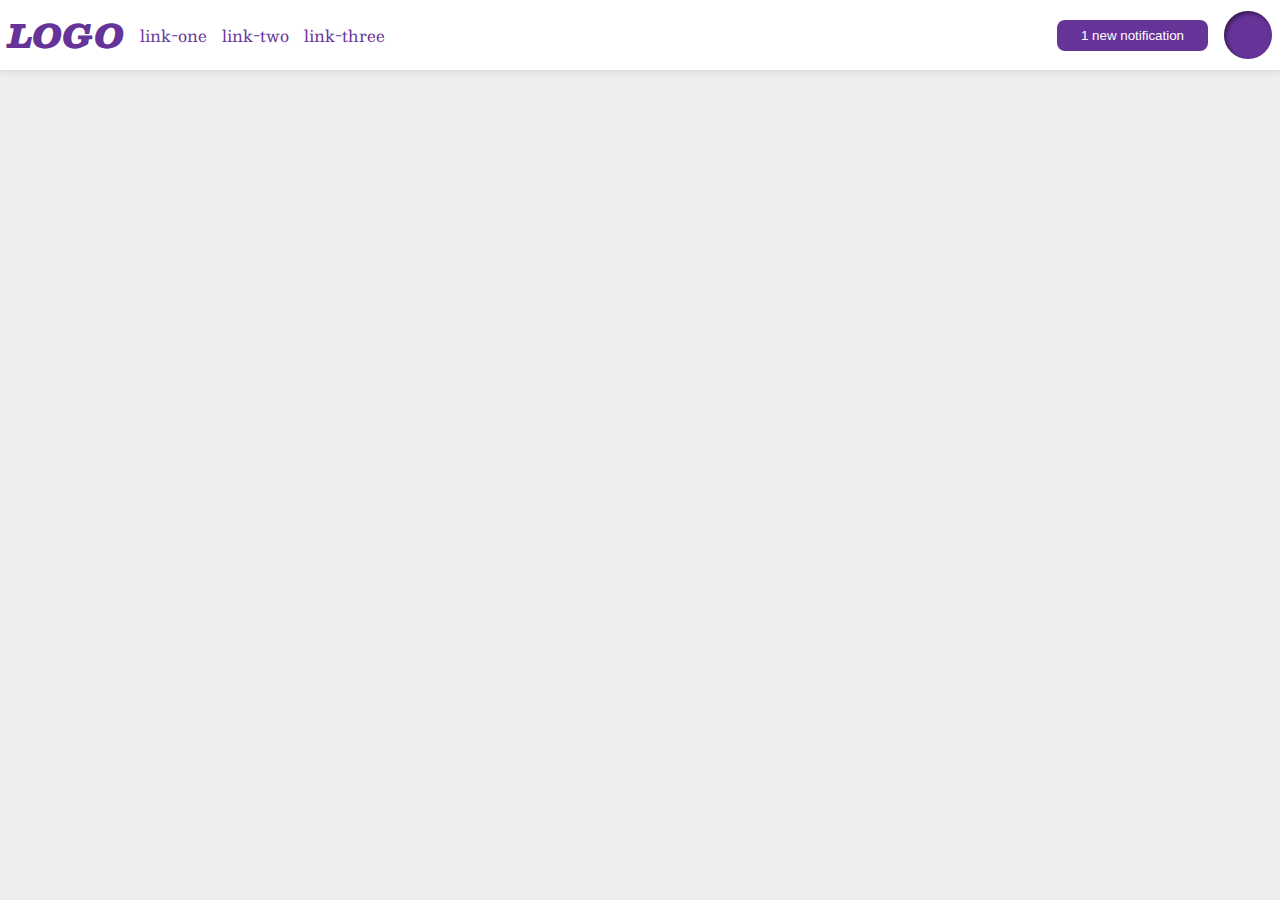
<file: foundations/flex/03-flex-header-2/index.html>
<!DOCTYPE html>
<html lang="en">
  <head>
    <meta charset="UTF-8">
    <meta http-equiv="X-UA-Compatible" content="IE=edge">
    <meta name="viewport" content="width=device-width, initial-scale=1.0">
    <title>Flex Header 2</title>
    <link rel="stylesheet" href="style.css">
  </head>
  <body>
    <div class="header">

      <div class="left-section">
        <div class="logo">
          LOGO
        </div>
        <ul class="links">
          <li><a href="https://google.com">link-one</a></li>
          <li><a href="https://google.com">link-two</a></li>
          <li><a href="https://google.com">link-three</a></li>
        </ul>
      </div>
      
      <div class="right-section">
        <button class="notifications">
          1 new notification
        </button>
        <div class="profile-image"></div>
      </div>

    </div>
  </body>
</html>
</file>
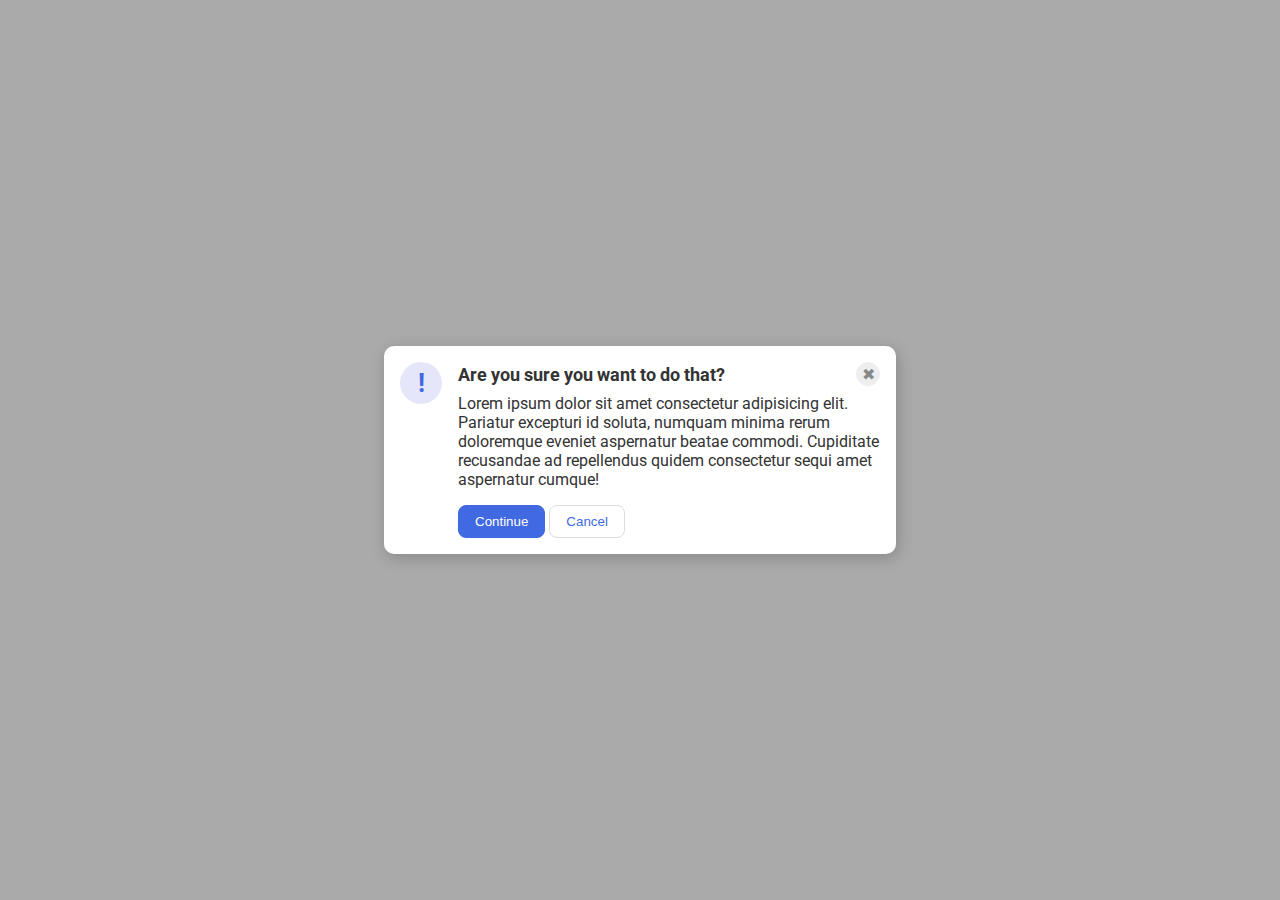
<file: foundations/flex/05-flex-modal/index.html>
<!DOCTYPE html>
<html lang="en">
  <head>
    <meta charset="UTF-8">
    <meta http-equiv="X-UA-Compatible" content="IE=edge">
    <meta name="viewport" content="width=device-width, initial-scale=1.0">
    <link rel="stylesheet" href="style.css">
    <title>Modal</title>
  </head>
  <body>
    <div class="modal">

      <div class="icon">!</div>

      <div class="text-container">

        <div class="header-section">
          <div class="header">Are you sure you want to do that?</div>
          <button class="close-button">✖</button>
        </div>

        <div class="text">Lorem ipsum dolor sit amet consectetur adipisicing elit. Pariatur excepturi id soluta, numquam minima rerum doloremque eveniet aspernatur beatae commodi. Cupiditate recusandae ad repellendus quidem consectetur sequi amet aspernatur cumque!</div>
        <button class="continue">Continue</button>
        <button class="cancel">Cancel</button>

      </div>

    </div>
  </body>
</html>
</file>
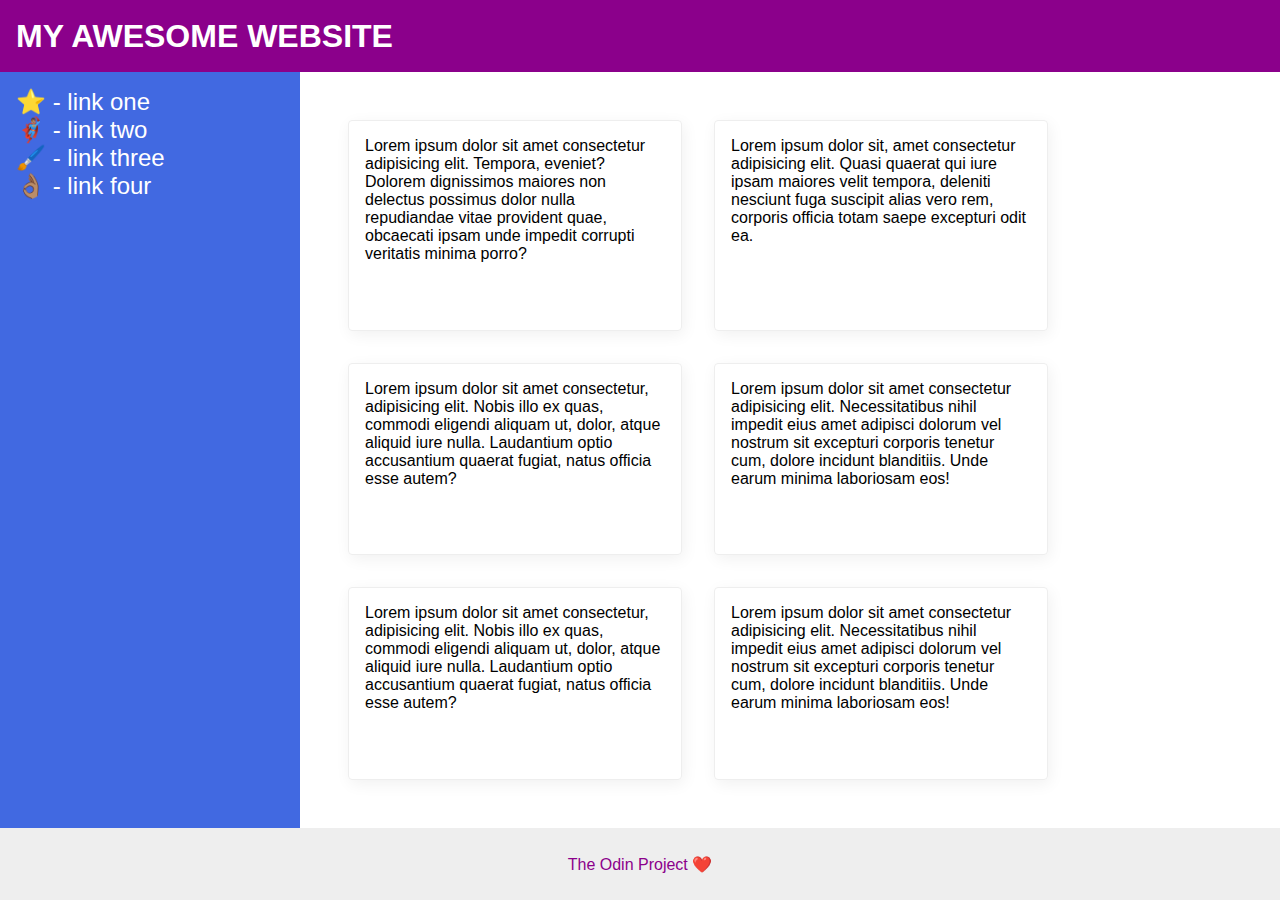
<file: foundations/flex/07-flex-layout-2/index.html>
<!DOCTYPE html>
<html lang="en">
  <head>
    <meta charset="UTF-8">
    <meta http-equiv="X-UA-Compatible" content="IE=edge">
    <meta name="viewport" content="width=device-width, initial-scale=1.0">
    <title>The Holy Grail</title>
    <link rel="stylesheet" href="style.css">
  </head>
  <body>
    <div class="header">
      MY AWESOME WEBSITE
    </div>
    
    <div class="middle-content">
    <div class="sidebar">
      <ul>
        <li><a href="#">⭐ - link one</a></li>
        <li><a href="#">🦸🏽‍♂️ - link two</a></li>
        <li><a href="#">🖌️ - link three</a></li>
        <li><a href="#">👌🏽 - link four</a></li>
      </ul>
    </div>

    <div class="card-container">
    <div class="card">Lorem ipsum dolor sit amet consectetur adipisicing elit. Tempora, eveniet? Dolorem dignissimos maiores non delectus possimus dolor nulla repudiandae vitae provident quae, obcaecati ipsam unde impedit corrupti veritatis minima porro?</div>
    <div class="card">Lorem ipsum dolor sit, amet consectetur adipisicing elit. Quasi quaerat qui iure ipsam maiores velit tempora, deleniti nesciunt fuga suscipit alias vero rem, corporis officia totam saepe excepturi odit ea.</div>
    <div class="card">Lorem ipsum dolor sit amet consectetur, adipisicing elit. Nobis illo ex quas, commodi eligendi aliquam ut, dolor, atque aliquid iure nulla. Laudantium optio accusantium quaerat fugiat, natus officia esse autem?</div>
    <div class="card">Lorem ipsum dolor sit amet consectetur adipisicing elit. Necessitatibus nihil impedit eius amet adipisci dolorum vel nostrum sit excepturi corporis tenetur cum, dolore incidunt blanditiis. Unde earum minima laboriosam eos!</div>
    <div class="card">Lorem ipsum dolor sit amet consectetur, adipisicing elit. Nobis illo ex quas, commodi eligendi aliquam ut, dolor, atque aliquid iure nulla. Laudantium optio accusantium quaerat fugiat, natus officia esse autem?</div>
    <div class="card">Lorem ipsum dolor sit amet consectetur adipisicing elit. Necessitatibus nihil impedit eius amet adipisci dolorum vel nostrum sit excepturi corporis tenetur cum, dolore incidunt blanditiis. Unde earum minima laboriosam eos!</div>
    </div>

    </div>

    <div class="footer">
      The Odin Project ❤️
    </div>
  </body>
</html>
</file>
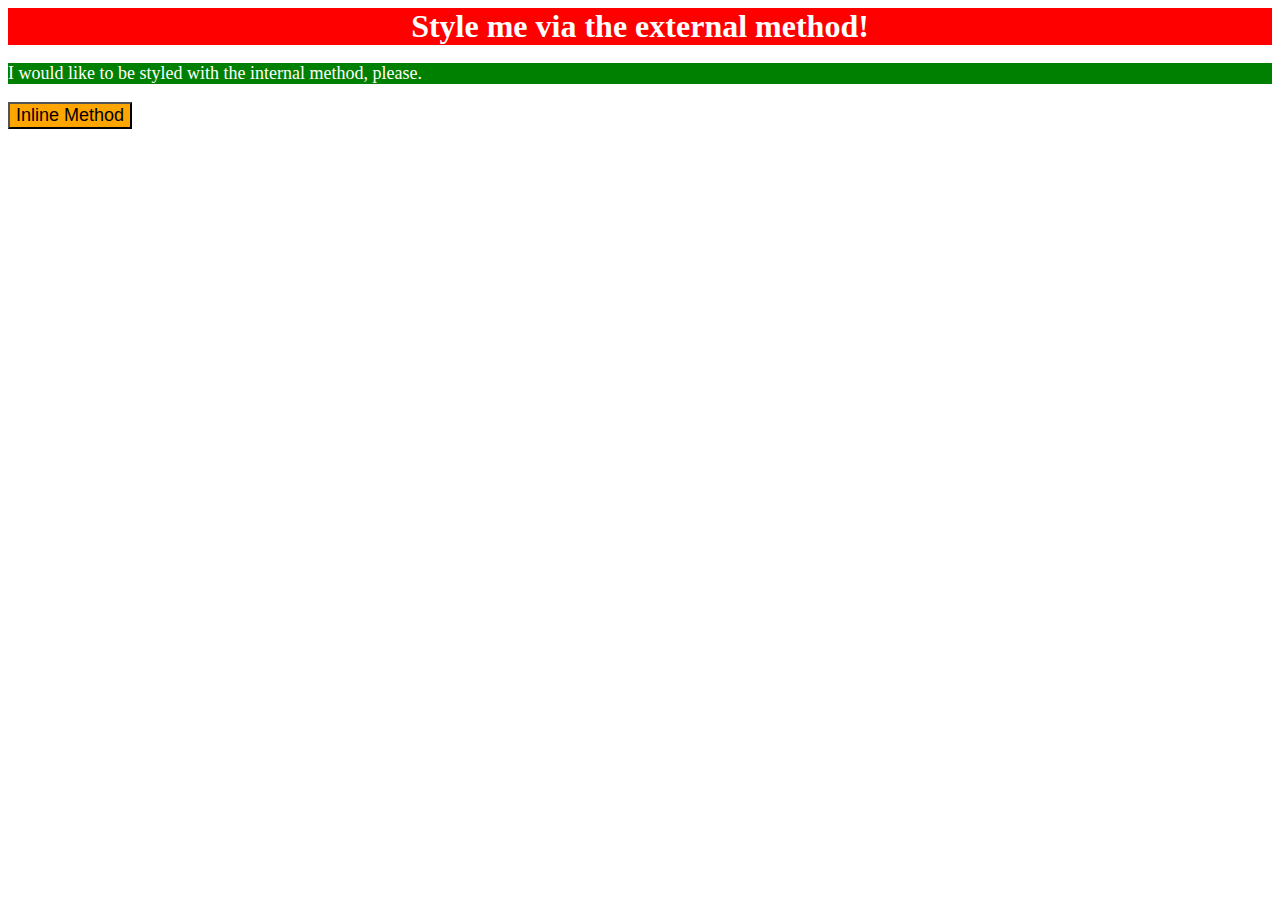
<file: foundations/intro-to-css/01-css-methods/index.html>
<!DOCTYPE html>
<html lang="en">
  <head>
    <meta charset="UTF-8">
    <meta http-equiv="X-UA-Compatible" content="IE=edge">
    <meta name="viewport" content="width=device-width, initial-scale=1.0">
    <title>Methods for Adding CSS</title>
    <link rel="stylesheet" href="style.css">
    <style>
      p {
        background-color: green;
        color: white;
        font-size: 18px;
      }
    </style>
  </head>
  <body>
    <div>Style me via the external method!</div>
    <p>I would like to be styled with the internal method, please.</p>
    <button style="background-color: orange; font-size: 18px;">Inline Method</button>
  </body>
</html>
</file>
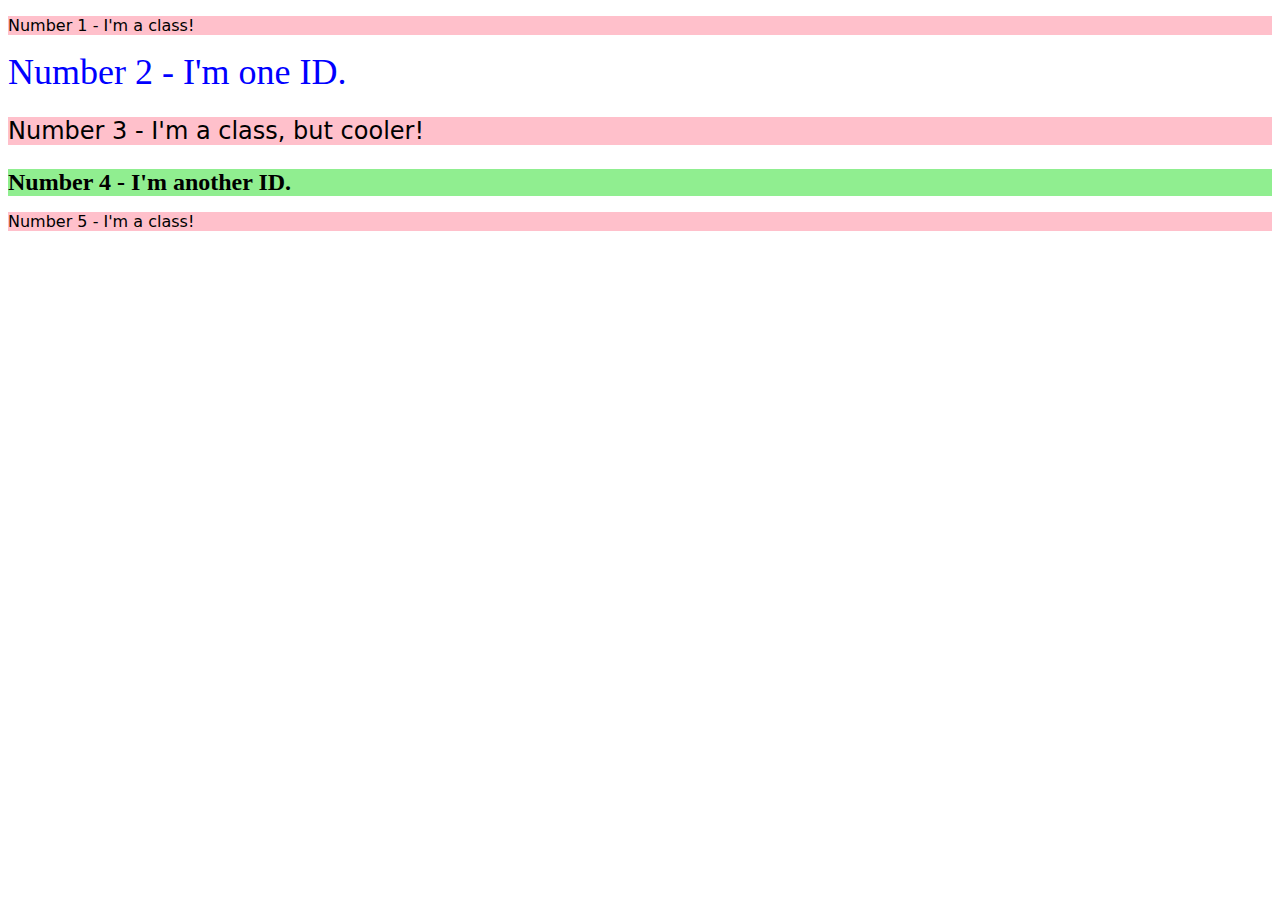
<file: foundations/intro-to-css/02-class-id-selectors/index.html>
<!DOCTYPE html>
<html lang="en">
  <head>
    <meta charset="UTF-8">
    <meta http-equiv="X-UA-Compatible" content="IE=edge">
    <meta name="viewport" content="width=device-width, initial-scale=1.0">
    <title>Class and ID Selectors</title>
    <link rel="stylesheet" href="style.css">
  </head>
  <body>
    <p class="odd">Number 1 - I'm a class!</p>
    <div id="second">Number 2 - I'm one ID.</div>
    <p class="odd change-size">Number 3 - I'm a class, but cooler!</p>
    <div id="fourth">Number 4 - I'm another ID.</div>
    <p class="odd">Number 5 - I'm a class!</p>
  </body>
</html>
</file>
<file: foundations/flex/03-flex-header-2/style.css>
/* this is some magical font-importing.  
you'll learn about it later. */
@import url('https://fonts.googleapis.com/css2?family=Besley:ital,wght@0,400;1,900&display=swap');

body {
  margin: 0;
  background: #eee;
  font-family: Besley, serif;
}

.header {
  display: flex;
  justify-content: space-between;
  padding: 8px;
  background: white;
  border-bottom: 1px solid #ddd;
  box-shadow: 0 0 8px rgba(0,0,0,.1);
}

.profile-image {
  background: rebeccapurple;
  box-shadow: inset 2px 2px 4px rgba(0,0,0,.5);
  border-radius: 50%;
  width: 48px;
  height: 48px;
  min-width: 48px;
}

.logo {
  color: rebeccapurple;
  font-size: 32px;
  font-weight: 900;
  font-style: italic;
}

button {
  border: none;
  border-radius: 8px;
  background: rebeccapurple;
  color: white;
  padding: 8px 24px;
}

a {
  /* this removes the line under our links */
  text-decoration: none;
  color: rebeccapurple;
}

ul {
  display: flex;
  align-items: center;
  gap: 15px;
  padding: 0;
  margin: 0;
  list-style-type: none;
}

.left-section {
  display: flex;
  align-items: center;
  gap: 16px;
}

.right-section {
  display: flex;
  align-items: center;
  gap: 16px;
}
</file>
<file: foundations/flex/05-flex-modal/style.css>
@import url('https://fonts.googleapis.com/css2?family=Roboto:wght@400;700&display=swap');

html, body {
  height: 100%;
}

body {
  font-family: Roboto, sans-serif;
  margin: 0;
  background: #aaa;
  color: #333;
  /* I'll give you this one for free lol */
  display: flex;
  align-items: center;
  justify-content: center;
}

.modal {
  background: white;
  width: 480px;
  border-radius: 10px;
  box-shadow: 2px 4px 16px rgba(0,0,0,.2);
  display: flex;
  gap: 16px;
  padding: 16px;
}

.icon {
  color: royalblue;
  font-size: 26px;
  font-weight: 700;
  background: lavender;
  width: 42px;
  height: 42px;
  border-radius: 50%;
  display: flex;
  align-items: center;
  justify-content: center;
  flex-shrink: 0;
}

.header {
  font-weight: bold;
  font-size: large;
}

.close-button {
  background: #eee;
  border-radius: 50%;
  color: #888;
  font-weight: 400;
  font-size: 16px;
  height: 24px;
  width: 24px;
  display: flex;
  align-items: center;
  justify-content: center;
  border: 1px solid #eee;
  padding: 0;
}

button {
  cursor: pointer;
  padding: 8px 16px;
  border-radius: 8px;
}

button.continue {
  background: royalblue;
  border: 1px solid royalblue;
  color: white;
}

button.cancel {
  background: white;
  border: 1px solid #ddd;
  color: royalblue;
}

.header-section {
  display: flex;
  justify-content: space-between;
  align-items: center;
  margin-bottom: 8px;
}

.text {
  margin-bottom: 16px;
}
</file>
<file: foundations/flex/07-flex-layout-2/style.css>
body {
  font-family: -apple-system, BlinkMacSystemFont, 'Segoe UI', Roboto, Oxygen, Ubuntu, Cantarell, 'Open Sans', 'Helvetica Neue', sans-serif;
  margin: 0;
  min-height: 100vh;
  display: flex;
  flex-direction: column;
}

.header {
  display: flex;
  align-items: center;
  padding-left: 16px;
  height: 72px;
  background: darkmagenta;
  color: white;
  font-size: 32px;
  font-weight: 900;
}

.footer {
  display: flex;
  justify-content: center;
  align-items: center;
  height: 72px;
  background: #eee;
  color: darkmagenta;
}

.sidebar {
  width: 300px;
  background: royalblue;
  box-sizing: border-box;
  flex-shrink: 0;
  padding: 16px;
}

.card-container {
  display: flex;
  padding: 48px;
  flex-wrap: wrap;
  gap: 32px;
}

.card {
  border: 1px solid #eee;
  box-shadow: 2px 4px 16px rgba(0,0,0,.06);
  border-radius: 4px;
  padding: 16px;
  width: 300px;
}

ul {
  list-style-type: none;
  margin: 0;
  padding: 0;
}
a {
  text-decoration: none;
  color: white;
  font-size: 24px;
}

.middle-content {
  display: flex;
  flex: 1;
}
</file>
<file: foundations/intro-to-css/01-css-methods/style.css>
div {
  background-color: red;
  color: white;
  font-size: 32px;
  font-weight: bold;
  text-align: center;
}
</file>
<file: foundations/intro-to-css/02-class-id-selectors/style.css>
.odd {
  background-color: pink;
  font-family: Verdana, "DejaVu sans", sans-serif;
}

#second {
  color: blue;
  font-size: 36px;
}

.change-size{  
  font-size: 24px;
}

#fourth {
  background-color: lightgreen;
  font-size: 24px;
  font-weight: bold;
}
</file>
